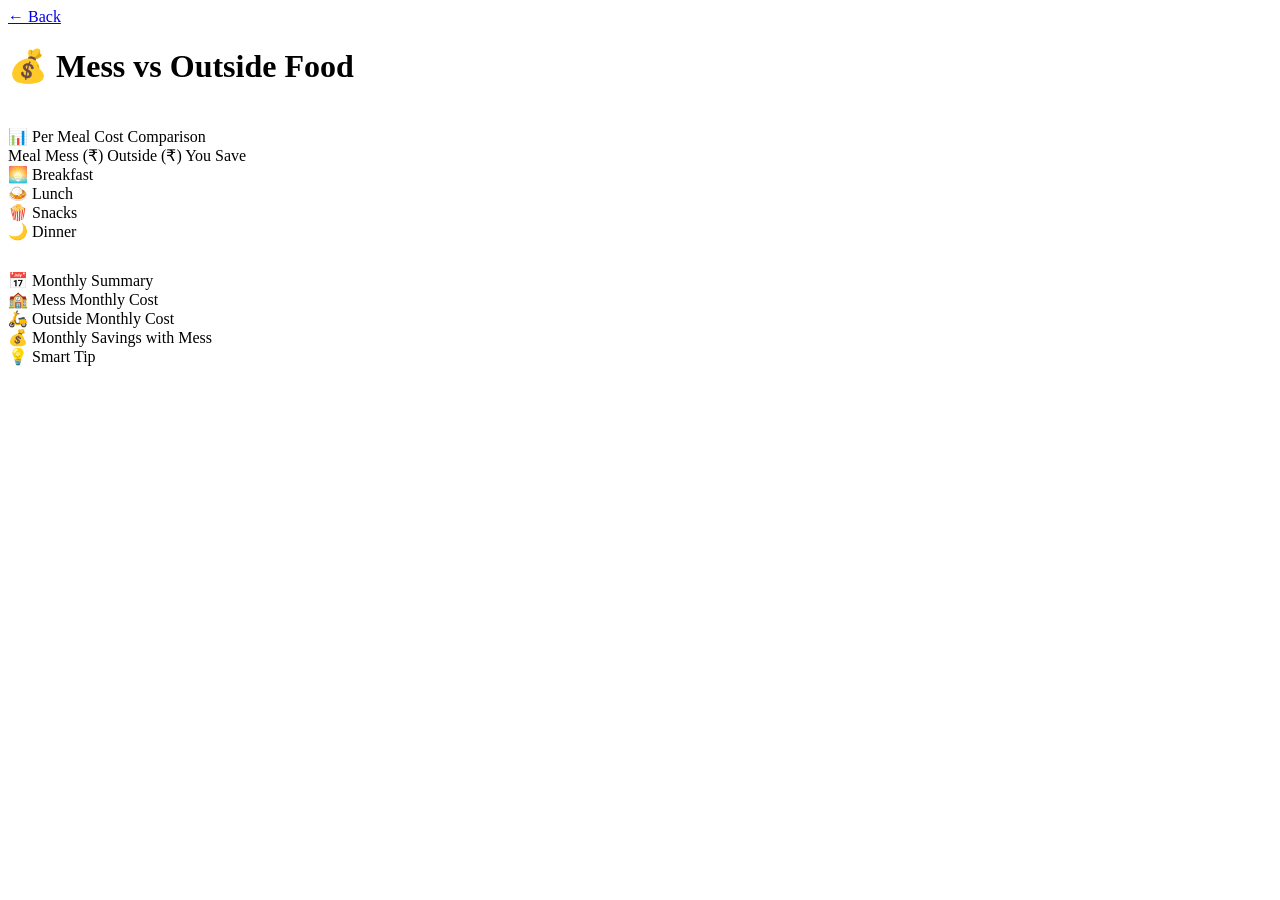
<file: src/main/resources/templates/comparison.html>
<!DOCTYPE html>
<html xmlns:th="http://www.thymeleaf.org" lang="en">
<head>
  <meta charset="UTF-8"/>
  <meta name="viewport" content="width=device-width, initial-scale=1"/>
  <title>Mess vs Outside – Mess Advisor</title>
  <link rel="stylesheet" th:href="@{/app.css}"/>
</head>
<body>

<div class="topbar">
  <a href="/" class="back-btn">← Back</a>
  <h1>💰 Mess vs Outside Food</h1>
</div>

<div class="page" style="padding-top:20px">

  <div class="section-title">📊 Per Meal Cost Comparison</div>

  <!-- Header row -->
  <div class="table-row header">
    <span>Meal</span>
    <span>Mess (₹)</span>
    <span>Outside (₹)</span>
    <span class="col-save">You Save</span>
  </div>

  <div class="table-row">
    <span>🌅 Breakfast</span>
    <span class="col-mess" th:text="'₹' + ${messPerMeal}"></span>
    <span class="col-out"  th:text="'₹' + ${outsideBreakfast}"></span>
    <span class="col-save" th:text="'₹' + (${outsideBreakfast} - ${messPerMeal})"></span>
  </div>
  <div class="table-row">
    <span>🍛 Lunch</span>
    <span class="col-mess" th:text="'₹' + ${messPerMeal}"></span>
    <span class="col-out"  th:text="'₹' + ${outsideLunch}"></span>
    <span class="col-save" th:text="'₹' + (${outsideLunch} - ${messPerMeal})"></span>
  </div>
  <div class="table-row">
    <span>🍿 Snacks</span>
    <span class="col-mess" th:text="'₹' + ${messPerMeal}"></span>
    <span class="col-out"  th:text="'₹' + ${outsideSnacks}"></span>
    <span class="col-save" th:text="'₹' + (${outsideSnacks} - ${messPerMeal})"></span>
  </div>
  <div class="table-row">
    <span>🌙 Dinner</span>
    <span class="col-mess" th:text="'₹' + ${messPerMeal}"></span>
    <span class="col-out"  th:text="'₹' + ${outsideDinner}"></span>
    <span class="col-save" th:text="'₹' + (${outsideDinner} - ${messPerMeal})"></span>
  </div>

  <div style="margin-top:30px" class="section-title">📅 Monthly Summary</div>

  <div class="summary-card">
    <span class="sc-label">🏫 Mess Monthly Cost</span>
    <span class="sc-val" style="color:var(--green)" th:text="'₹' + ${messMonthly}"></span>
  </div>
  <div class="summary-card">
    <span class="sc-label">🛵 Outside Monthly Cost</span>
    <span class="sc-val" style="color:var(--red)" th:text="'₹' + ${outsideMonthly}"></span>
  </div>
  <div class="summary-card">
    <span class="sc-label">💰 Monthly Savings with Mess</span>
    <span class="sc-val" style="color:var(--amber)" th:text="'₹' + ${savings}"></span>
  </div>

  <div class="advice-card">
    <div class="ac-title">💡 Smart Tip</div>
    <p th:text="'Eating in mess saves you approximately ₹' + ${savings} + ' per month!'"></p>
    <p th:text="'That\'s ₹' + ${savingsYearly} + '/year — enough for a new phone! 📱'"
       style="color:var(--text-secondary)"></p>
  </div>

</div>
</body>
</html>
</file>
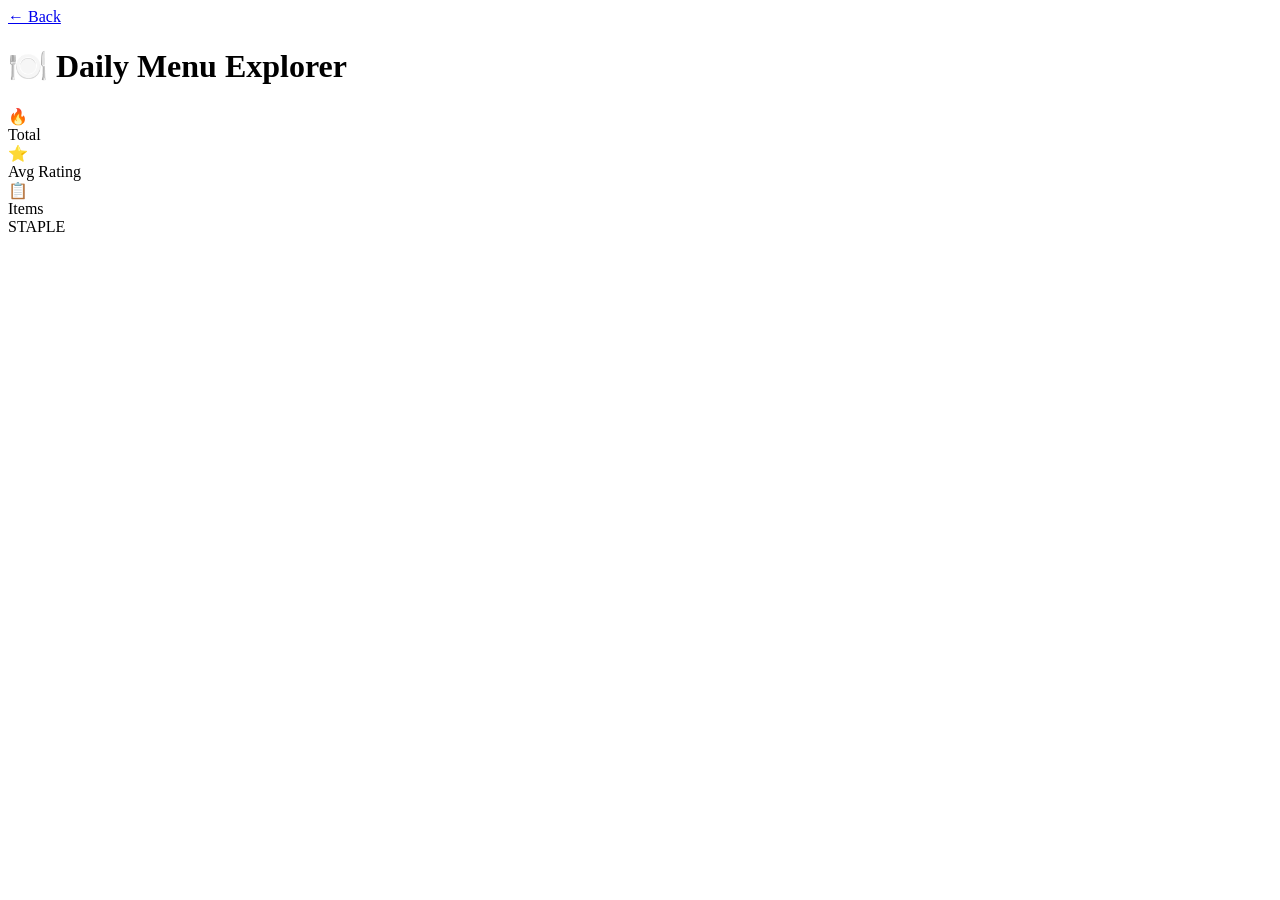
<file: src/main/resources/templates/dashboard.html>
<!DOCTYPE html>
<html xmlns:th="http://www.thymeleaf.org" lang="en">
<head>
  <meta charset="UTF-8"/>
  <meta name="viewport" content="width=device-width, initial-scale=1"/>
  <title>Dashboard – Mess Advisor</title>
  <link rel="stylesheet" th:href="@{/app.css}"/>
</head>
<body>

<div class="topbar">
  <a href="/" class="back-btn">← Back</a>
  <h1>🍽️ Daily Menu Explorer</h1>
</div>

<div class="page">
  <!-- Day pills -->
  <div class="nav-row">
    <a th:each="d : ${days}"
       th:href="@{/dashboard(day=${d}, meal=${selectedMeal})}"
       th:text="${d.substring(0,3)}"
       th:classappend="${d == selectedDay ? ' active' : ''}"
       class="pill"></a>
  </div>

  <!-- Meal tabs -->
  <div class="nav-row">
    <a th:each="m : ${mealTypes}"
       th:href="@{/dashboard(day=${selectedDay}, meal=${m})}"
       th:text="${m}"
       th:classappend="${m == selectedMeal ? ' meal-active' : ''}"
       class="pill"></a>
  </div>

  <!-- Verdict -->
  <div class="verdict-card" th:classappend="${verdictLevel}">
    <div class="v-icon"
         th:text="${verdictLevel == 'excellent' ? '🎉' : (verdictLevel == 'decent' ? '😐' : '🚫')}"></div>
    <div>
      <div class="v-title" th:text="${verdict}"></div>
      <div class="v-advice" th:text="${advice}"></div>
    </div>
  </div>

  <!-- Stats -->
  <div class="stats-grid">
    <div class="stat-card">
      <span class="s-icon">🔥</span>
      <div>
        <div class="s-val" th:text="${totalCal} + ' Kcal'"></div>
        <div class="s-lbl">Total</div>
      </div>
    </div>
    <div class="stat-card">
      <span class="s-icon">⭐</span>
      <div>
        <div class="s-val" th:text="${avgRating} + ' / 5.0'"></div>
        <div class="s-lbl">Avg Rating</div>
      </div>
    </div>
    <div class="stat-card">
      <span class="s-icon">📋</span>
      <div>
        <div class="s-val" th:text="${itemCount}"></div>
        <div class="s-lbl">Items</div>
      </div>
    </div>
  </div>

  <!-- Food grid -->
  <div class="food-grid">
    <div th:each="item : ${items}" class="food-card">
      <div class="fc-top">
        <span class="fc-name" th:text="${item.name}"></span>
        <span class="fc-cat"
              th:classappend="'cat-' + ${item.category.toLowerCase()}"
              th:text="${item.category.toUpperCase()}"></span>
      </div>
      <div class="fc-bot">
        <span class="fc-cal" th:text="'🔥 ' + ${item.calories} + ' Kcal'"></span>
        <span th:if="${item.staple}" class="fc-staple">STAPLE</span>
        <span th:unless="${item.staple}"
              class="fc-rating"
              th:classappend="${item.rating >= 4.0 ? 'rating-good' : (item.rating >= 3.0 ? 'rating-ok' : 'rating-bad')}"
              th:text="${#numbers.formatDecimal(item.rating,1,1)}"></span>
      </div>
    </div>
  </div>
</div>

</body>
</html>
</file>
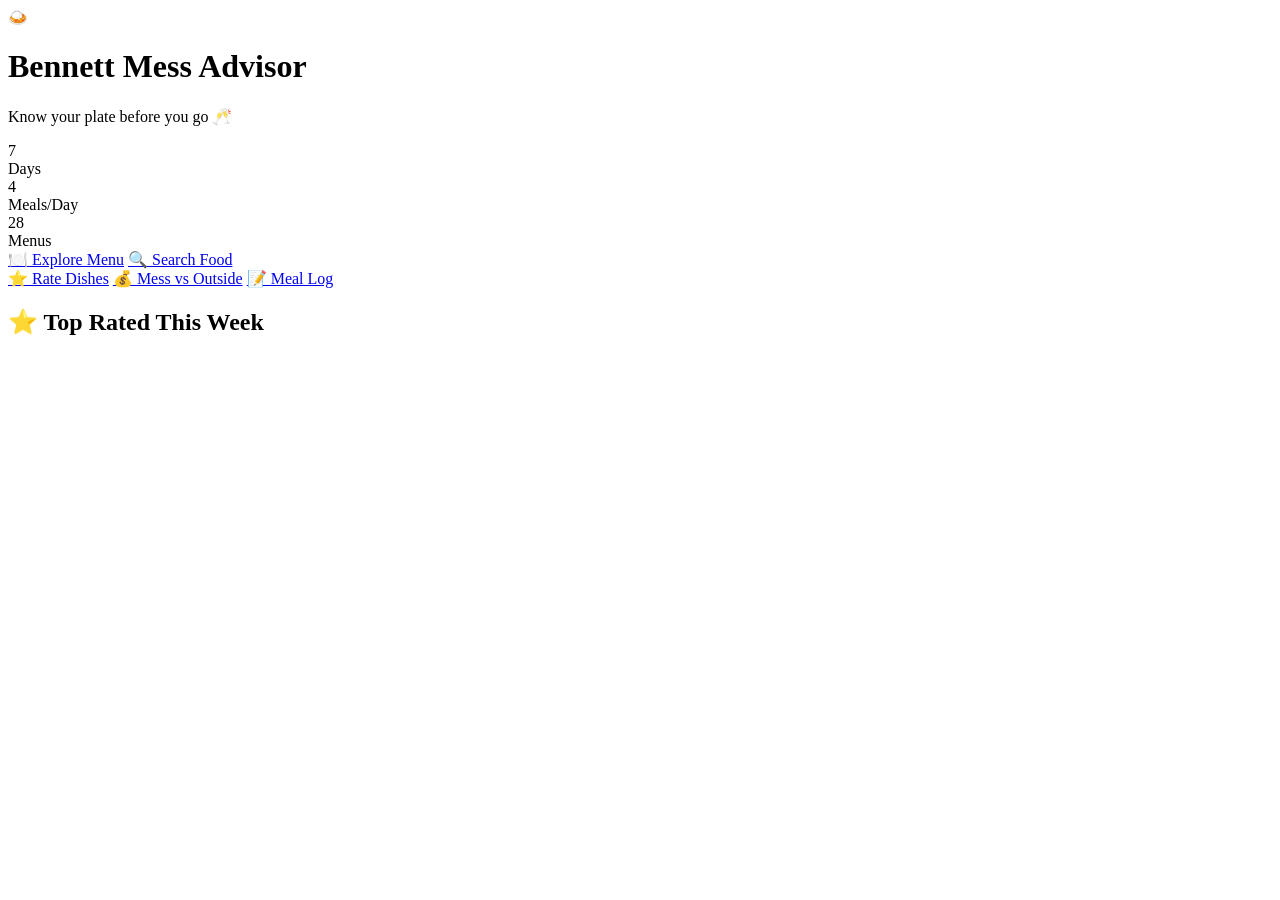
<file: src/main/resources/templates/home.html>
<!DOCTYPE html>
<html xmlns:th="http://www.thymeleaf.org" lang="en">
<head>
  <meta charset="UTF-8"/>
  <meta name="viewport" content="width=device-width, initial-scale=1"/>
  <title>Bennett Mess Advisor</title>
  <link rel="stylesheet" th:href="@{/app.css}"/>
</head>
<body>
<div class="page">
  <div class="hero">
    <span class="emoji">🍛</span>
    <h1>Bennett Mess Advisor</h1>
    <p class="tagline">Know your plate before you go 🥂</p>

    <div class="stats-row">
      <div class="stat-bubble"><div class="val">7</div><div class="lbl">Days</div></div>
      <div class="stat-bubble"><div class="val">4</div><div class="lbl">Meals/Day</div></div>
      <div class="stat-bubble"><div class="val">28</div><div class="lbl">Menus</div></div>
    </div>

    <div class="hero-buttons">
      <a href="/dashboard" class="btn btn-primary">🍽️ Explore Menu</a>
      <a href="/search"    class="btn btn-outline">🔍 Search Food</a>
    </div>
    <div class="feature-buttons">
      <a href="/ratings"    class="btn btn-amber">⭐ Rate Dishes</a>
      <a href="/comparison" class="btn btn-green">💰 Mess vs Outside</a>
      <a href="/meallog"    class="btn btn-cyan">📝 Meal Log</a>
    </div>
  </div>

  <div class="top-picks">
    <h2>⭐ Top Rated This Week</h2>
    <div class="top-grid">
      <div th:each="sr : ${topItems}" class="top-card">
        <div class="name" th:text="${sr.item().name}"></div>
        <div class="info" th:text="${sr.day()} + ' · ' + ${sr.meal()}"></div>
        <div class="rating"
             th:classappend="${sr.item().rating >= 4.0 ? 'rating-good' : (sr.item().rating >= 3.0 ? 'rating-ok' : 'rating-bad')}"
             th:text="${#numbers.formatDecimal(sr.item().rating,1,1)}"></div>
      </div>
    </div>
  </div>
</div>
</body>
</html>
</file>
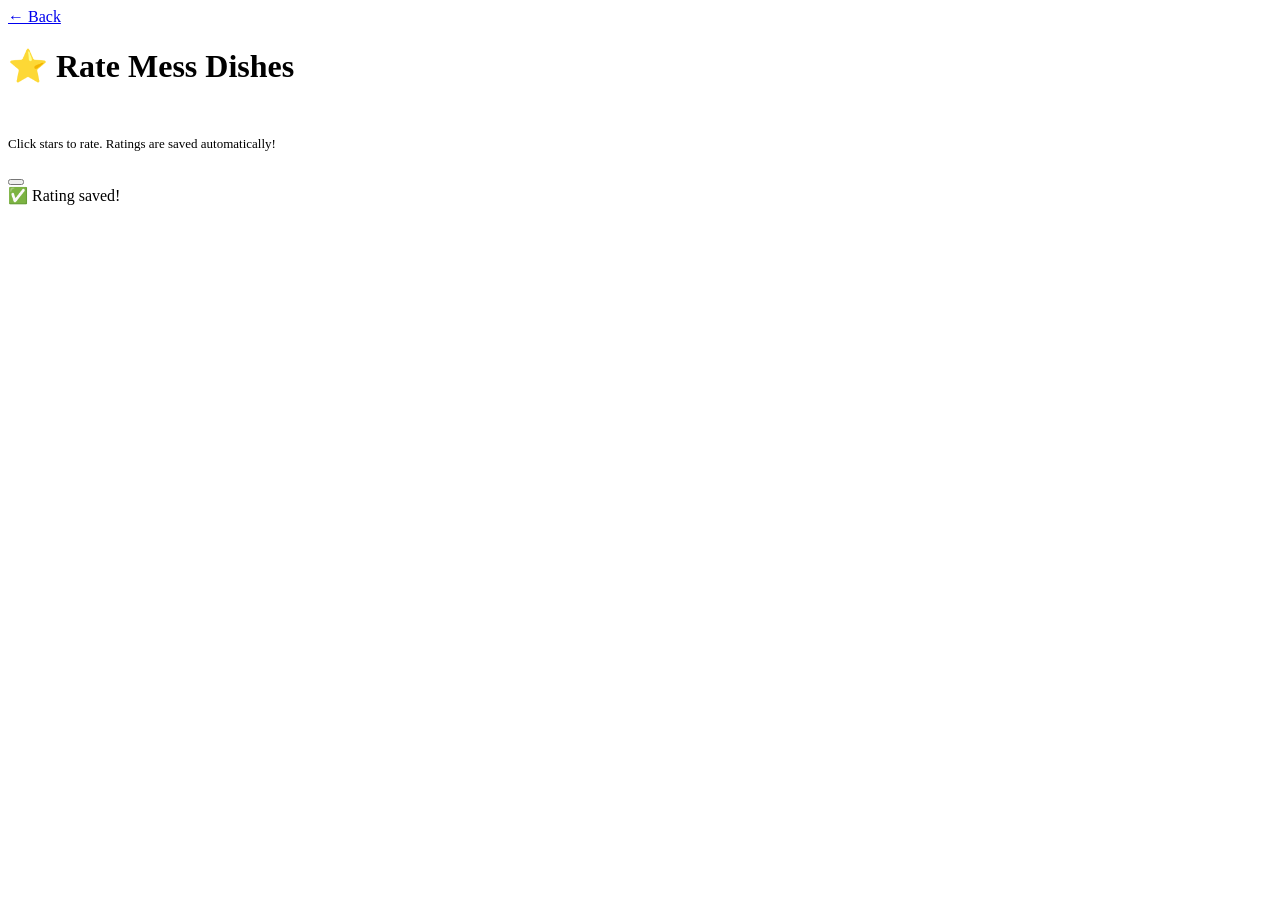
<file: src/main/resources/templates/ratings.html>
<!DOCTYPE html>
<html xmlns:th="http://www.thymeleaf.org" lang="en">
<head>
  <meta charset="UTF-8"/>
  <meta name="viewport" content="width=device-width, initial-scale=1"/>
  <title>Rate Dishes – Mess Advisor</title>
  <link rel="stylesheet" th:href="@{/app.css}"/>
</head>
<body>

<div class="topbar">
  <a href="/" class="back-btn">← Back</a>
  <h1>⭐ Rate Mess Dishes</h1>
</div>

<div class="page" style="padding-top:16px">
  <p style="font-size:13px;color:var(--text-muted);margin-bottom:16px">
    Click stars to rate. Ratings are saved automatically!
  </p>

  <!-- grouped: Map<day, Map<meal, List<RatingEntry>>> -->
  <div th:each="dayEntry : ${grouped}" class="day-section">
    <div class="day-heading" th:text="'📅 ' + ${dayEntry.key}"></div>

    <div th:each="mealEntry : ${dayEntry.value}">
      <div class="meal-heading" th:text="${mealEntry.key}"></div>

      <div th:each="entry : ${mealEntry.value}" class="dish-row">
        <span class="dr-name"
              th:text="${entry.item().name} + '  (' + ${entry.item().calories} + ' Kcal)'"></span>
        <div class="stars" th:data-dish="${entry.item().name}">
          <button th:each="i : ${#numbers.sequence(1,5)}"
                  type="button"
                  class="star-btn"
                  th:classappend="${i <= entry.userRating() ? ' filled' : ''}"
                  th:data-value="${i}"
                  th:text="${i <= entry.userRating() ? '★' : '☆'}"></button>
        </div>
      </div>
    </div>
  </div>
</div>

<div class="toast" id="toast">✅ Rating saved!</div>

<script>
  document.querySelectorAll('.stars').forEach(starsEl => {
    const dish = starsEl.dataset.dish;
    const btns = starsEl.querySelectorAll('.star-btn');

    btns.forEach(btn => {
      btn.addEventListener('click', () => {
        const val = parseInt(btn.dataset.value);
        btns.forEach((b, i) => {
          if (i < val) { b.textContent = '★'; b.classList.add('filled'); }
          else         { b.textContent = '☆'; b.classList.remove('filled'); }
        });
        fetch('/ratings/save', {
          method: 'POST',
          headers: {'Content-Type': 'application/x-www-form-urlencoded'},
          body: 'dish=' + encodeURIComponent(dish) + '&stars=' + val
        });
        showToast();
      });
    });
  });

  function showToast() {
    const t = document.getElementById('toast');
    t.classList.add('show');
    setTimeout(() => t.classList.remove('show'), 2000);
  }
</script>
</body>
</html>
</file>
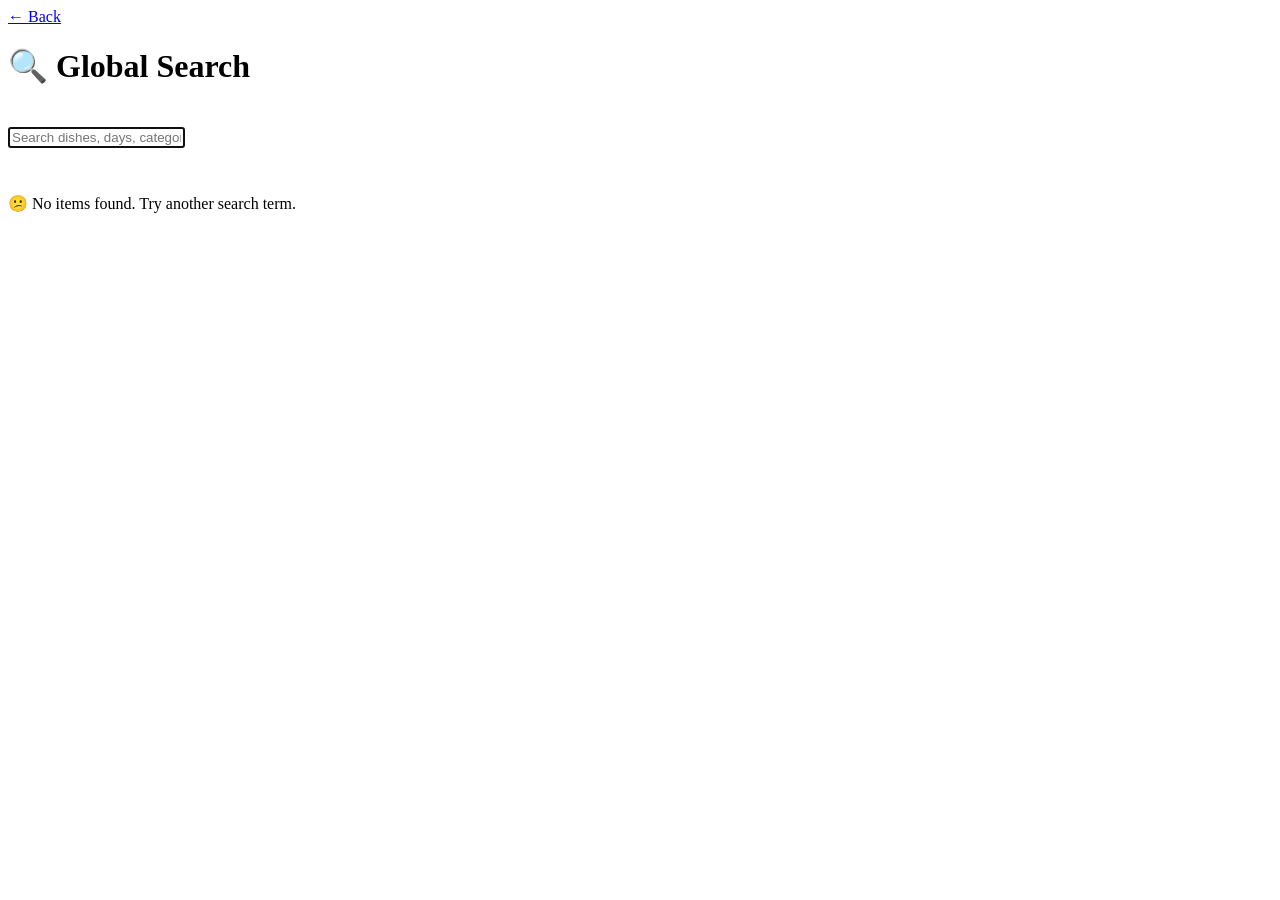
<file: src/main/resources/templates/search.html>
<!DOCTYPE html>
<html xmlns:th="http://www.thymeleaf.org" lang="en">
<head>
  <meta charset="UTF-8"/>
  <meta name="viewport" content="width=device-width, initial-scale=1"/>
  <title>Search – Mess Advisor</title>
  <link rel="stylesheet" th:href="@{/app.css}"/>
</head>
<body>

<div class="topbar">
  <a href="/" class="back-btn">← Back</a>
  <h1>🔍 Global Search</h1>
</div>

<div class="page" style="padding-top:20px">
  <!-- Search bar -->
  <form method="get" action="/search" class="search-bar">
    <input type="text" name="q" th:value="${query}"
           placeholder="Search dishes, days, categories… (e.g. paneer, monday, dal)"
           autofocus/>
  </form>

  <!-- Quick filters -->
  <div class="chips-row">
    <a th:each="f : ${quickFilters}"
       th:href="@{/search(q=${f})}"
       th:text="${f}"
       class="chip"></a>
  </div>

  <div class="result-label" th:text="${resultLabel}"></div>

  <!-- Results -->
  <div th:if="${results.isEmpty()}">
    <p style="color:var(--text-muted);padding:30px 0">😕 No items found. Try another search term.</p>
  </div>

  <div th:unless="${results.isEmpty()}">
    <div th:each="sr,iter : ${results}">
      <!-- Group header when day+meal changes -->
      <div th:if="${iter.index == 0 or (results[iter.index - 1].day() + results[iter.index - 1].meal()) != (sr.day() + sr.meal())}"
           class="result-group-label"
           th:text="'📅 ' + ${sr.day()} + ' — ' + ${sr.meal()}"></div>

      <div class="result-card">
        <div>
          <div class="rc-name" th:text="${sr.item().name}"></div>
          <div class="rc-meta"
               th:text="${sr.day()} + '  ·  ' + ${sr.meal()} + '  ·  🔥 ' + ${sr.item().calories} + ' Kcal'"></div>
        </div>
        <div class="rc-right">
          <div th:unless="${sr.item().staple}"
               class="rc-rating"
               th:classappend="${sr.item().rating >= 4.0 ? 'rating-good' : (sr.item().rating >= 3.0 ? 'rating-ok' : 'rating-bad')}"
               th:text="${#numbers.formatDecimal(sr.item().rating,1,1)}"></div>
          <div class="rc-cat"
               th:classappend="'cat-' + ${sr.item().category.toLowerCase()}"
               th:text="${sr.item().category.toUpperCase()}"></div>
        </div>
      </div>
    </div>
  </div>
</div>

</body>
</html>
</file>
